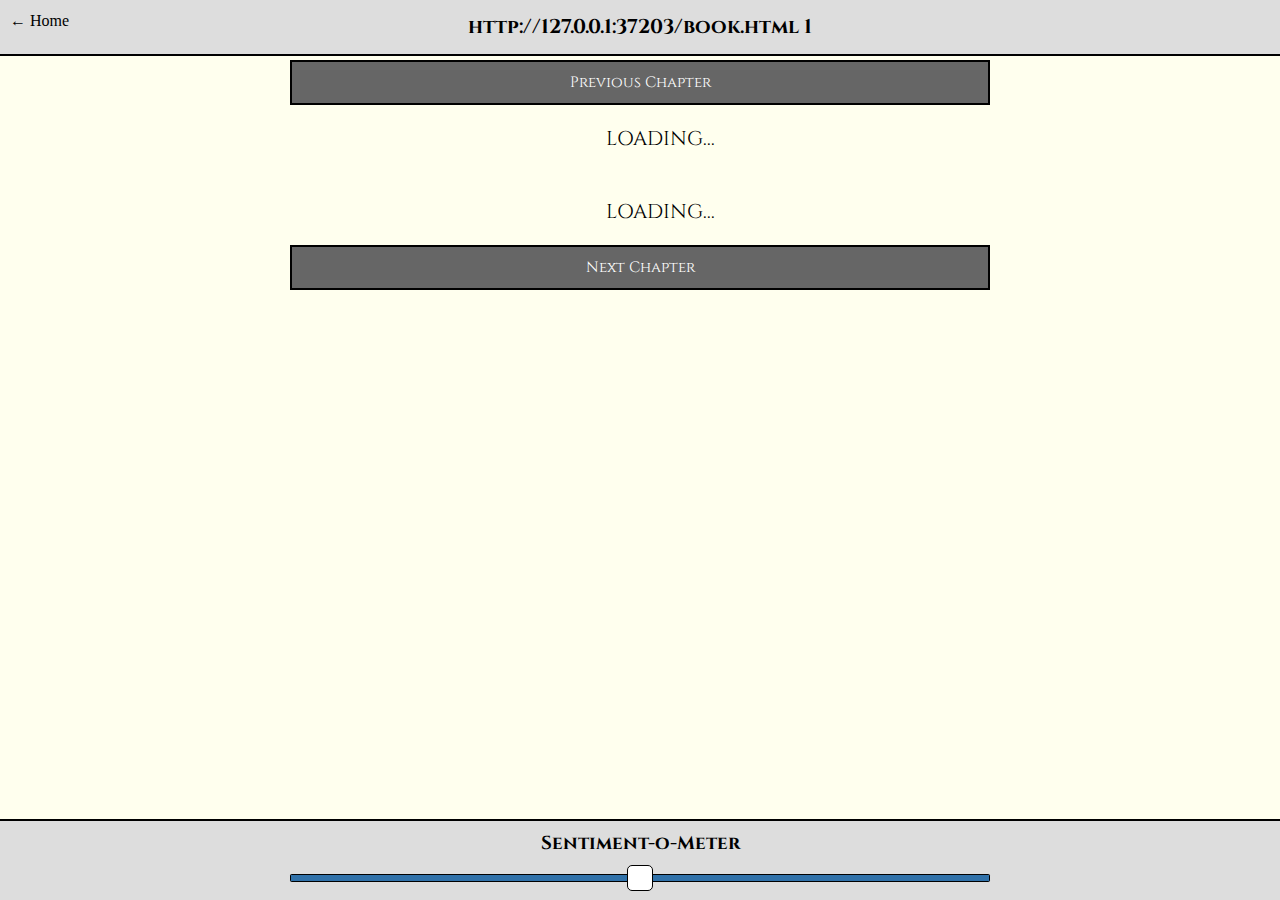
<file: book.html>
<html>
	<head>
    	<link rel="stylesheet" href="style.css">
    	<link rel="stylesheet" href="range.css">
    	<!--<link rel="stylesheet" href="http://code.jquery.com/mobile/1.4.5/jquery.mobile-1.4.5.min.css">-->
    	<script src="http://code.jquery.com/jquery-1.11.3.min.js"></script>
		<!--<script src="http://code.jquery.com/mobile/1.4.5/jquery.mobile-1.4.5.min.js"></script>-->
    	<script>

    	var currTextArray = [];
    	var currThreshhold = 0;
    	var currSentiments = [];
    	var currBookTitle = "";
    	var currChapterNum = 0;
    	var isloading = false;
    	var currBookLength = 0;


    	$(function() {
    		url = $(location).attr('href');
    		currBookTitle = url.substring(url.indexOf('=')+1,url.length);
    		currChapterNum = 0;
    		getChapter(currBookTitle,currChapterNum+1);
    		//getBook(bookTitle);
	    	$("#green").hide();
			$("#red").hide();
    		$("#sentimentSlider").change(function(event,ui) {
    			currThreshhold = parseInt($("input#points").val())/100;
    			console.log("CURR THRESH " + currThreshhold);
    			//getSentiments(currTextArray,currThreshhold);
    			displayChapter(currTextArray,currSentiments,currThreshhold);

    			absThresh = Math.abs(currThreshhold);
    			if (currThreshhold > 0) {
    				R = 51;G = 153;B = 51; 
    				//borderLeft = ""+(absThresh*20)+"px solid rgba("+R+", "+G+", "+B+", "+absThresh+")";
    				//borderRight = "0";
    				widthL = absThresh*20;
    				widthR = 0;
    				color = "rgba("+R+", "+G+", "+B+", "+absThresh+")";
    				$("#green").show();
    				$("#red").hide();
    				$("#green").css({"width" : widthL, "background-color" : color});
    			} else if (currThreshhold < 0) {
    				R = 204;G = 0;B = 0;
    				//borderLeft = "0";
    				//borderRight = ""+(absThresh*20)+"px solid rgba("+R+", "+G+", "+B+", "+absThresh+")";
    				widthL = 0;
    				$("#green").hide();
    				$("#red").show();
    				widthR = absThresh*20;
    				color = "rgba("+R+", "+G+", "+B+", "+absThresh+")";
    				$("#red").css({'width':widthR,'background-color':color});
    			} else {
    				$("#green").hide();
    				$("#red").hide();
    			}


    		});

    		$(".prevnextBtn").click(function() {
    			
    			id = $(this).attr('id');
	    		if (!isloading) {
	    			if (id == 'prevBtn' && currChapterNum != 0) {
	    				currChapterNum--;
						getChapter(currBookTitle,currChapterNum+1);
						$("html, body").animate({ scrollTop: 0 }, "fast");
	    			} else if (id == 'nextBtn' && currChapterNum != currBookLength-1) {
	    				currChapterNum++;
	    				getChapter(currBookTitle,currChapterNum+1);		
	    				$("html, body").animate({ scrollTop: 0 }, "fast");	
	    			}
	    			
    			}
    		});
    	});



    	function getChapter(book, chapterNum) {
    		setLoading(true);
    		$('#textTitle').html(replaceAll(book,'_',' ') + " " + chapterNum);
    		url = "http://www.sefaria.org/api/texts/" + book + "." + chapterNum;
    		params = {
    			commentary : 0
    		}
    		//makeCorsRequest(onload,url);

    		$.get("https://jsonp.afeld.me/?url=" + url,params,function(data) {
    			currTextArray = data.text;
    			console.log(currTextArray);
    			getSentiments(data.text,currThreshhold);
    			currBookLength = data.length;
    		});
    	}

    	function getBook(book) {
    		$('#textTitle').html(replaceAll(book,'_',' '));

    		params = {
    			commentary : 0
    		}
    		$.get("https://jsonp.afeld.me/?url=http://www.sefaria.org/api/texts/" + book,params,
    		function(data) {
    			currTextArray = data.text;
    			console.log(data.text);
    			getSentiments(data.text,currThreshhold);
    		});
    	}

    	function displayChapter(textArray,sentiments,threshold) {
    		$("#textTable").empty();
    		appendString = "<tr><td class='verse-good-header'>GOOD</td><td class='verse-bad-header'>BAD</td></tr>";
    		for (var i = 0; i < textArray.length; i++) {
    			sentiment = sentiments[i];
    			goodText = "";
    			badText = "";
    			if (sentiment >= threshold) goodText = textArray[i];
    			else badText = textArray[i];
    			appendString += "<tr><td class='verse-good'>" + goodText + "</td><td class='verse-bad'>" + badText + "</td></tr>";
    		}
    		$("#textTable").append(appendString);
    	}
    	function setLoading(isload) {
    		isloading = isload;
    		if (isload) {
    			$(".prevnextBtn").css('background-color','#666');
    			$('.loading').show();

    		} else {
    			if (currChapterNum != 0) {
    				$("#prevBtn").css('background-color','#3071a9');
    			}
    			if (currChapterNum != currBookLength-1) {
    				$("#nextBtn").css('background-color','#3071a9');
    			}
    			
    			$('.loading').hide();
    		}
    	}
    	function getSentiments(textArray,threshold) {
    		//key = "4a8886064c32ae396a53c74288e50850949f9191";
    		//key = "e0debb1cf52c19eb455cd728713f0bc35329c0df";
    		key = "266a9c809a5c87885f72f0fed1579b964ffe216c";
    		//key = "50b0acb6394561618c152498da26f1c0d289e800";

    		//CACHE
    		sentiments = []; //allSentiments[currBookTitle][currChapterNum];

    		var complete = 0;
    		/*currSentiments = sentiments;
    		console.log(sentiments);
    		displayChapter(textArray,sentiments,threshold);	*/
    		$(textArray).each(function(id,text){
    			
				params = {
					"apikey" : key,
					"text" : text,
					"outputMode" : "json",
					"showSourceText" : 0
				};
				(function(id, text){
					$.get("http://gateway-a.watsonplatform.net/calls/text/TextGetTextSentiment", params, function (data) {
							//console.log(data);
							if (data.docSentiment.type == "neutral") score = 0.0;
							else score = parseFloat(data.docSentiment.score);

							sentiments[id] = score;
							complete++;
							if (complete !== textArray.length) {return;}
							//DONE
							//console.log(sentiments);
							currSentiments = sentiments;
							displayChapter(textArray,sentiments,threshold);	
							setLoading(false);
					});    			

				})(id, text);
    		});

    	}
    	function replaceAll(str, find, replace) {
			return str.replace(new RegExp(find, 'g'), replace);
		}


		// Create the XHR object.
		function createCORSRequest(method, url) {
		  var xhr = new XMLHttpRequest();
		  if ("withCredentials" in xhr) {
		    // XHR for Chrome/Firefox/Opera/Safari.
		    xhr.open(method, url, true);
		  } else if (typeof XDomainRequest != "undefined") {
		    // XDomainRequest for IE.
		    xhr = new XDomainRequest();
		    xhr.open(method, url);
		  } else {
		    // CORS not supported.
		    xhr = null;
		  }
		  return xhr;
		}

		// Helper method to parse the title tag from the response.
		function getTitle(text) {
		  return text.match('<title>(.*)?</title>')[1];
		}

		// Make the actual CORS request.
		function makeCorsRequest(method,url) {
		  // All HTML5 Rocks properties support CORS.

		  var xhr = createCORSRequest('GET', url);
		  if (!xhr) {
		    alert('CORS not supported');
		    return;
		  }

		  // Response handlers.
		  xhr.onload = method;

		  xhr.onerror = function() {
		    alert('API ERROR');
		  };

		  xhr.send();
		}
    	</script>
	</head>
	<body>
		<div id="header">
			<div>
			<h1 id="textTitle"/>
			</div>

  			<div id="back">
  				<a href="index.html">&#x2190; Home</a>
  			</div>
		</div>
		<div id="textContainer">
			<div class="prevnextBtn" id="prevBtn" >Previous Chapter</div>
			<div class="loading">LOADING...</div>
			<table id="outerTable">
				<tr>
					<td id="green">
					</td>
					<td>
						<table id="textTable">
						</table>
					</td>
					<td id="red">
					</td>
				</tr>
			</table>
			<div class="loading">LOADING...</div>
			<div class="prevnextBtn" id="nextBtn" >Next Chapter</div>
		</div>

		<div id="footer">
			<div id="sentimentSlider">
  				<h3 id="sentimentLabel">Sentiment-o-Meter</h3>
  				<input type="range" name="points" id="points" value="0" min="-100" max="100" >
  			</div>
		</div>
	</body>
</html>
</file>
<file: style.css>
@import url(https://fonts.googleapis.com/css?family=Cinzel);

body {
	margin: 0;
	background-color: #ffffee;
}

header {
	text-align: center;
	font-family: 'Cinzel',serif;
	padding : 20px;
	background-color: #3071a9;
	color: white;
}
#books {
	width: 700px;
	margin-right: auto;
	margin-left: auto;
}

#booksTable {
	width: 100%;
}



.book-part {
	text-align: center;
	color: grey;
	padding: 20px;
	font-family: 'Cinzel', serif;
	font-size: 30px;
}

.book-book {
	text-align: center;
	background-color: #DDD;
	font-family: 'Cinzel', serif;
}

.book-emptybook {
	padding:20px;
}

.book-book:hover {
	background-color: #000;
}
.book-book a {
	text-decoration: none;
	color: black;
	display:block;
	padding: 20px;
}

.book-book:hover a {
	color: white;
}
/* BOOK PAGE */
#header {
	position: fixed;
	width: 100%;
	top: 0;
	background: #DDD;
	border-bottom: solid 2px #000;
}

#sentimentSlider {
	width: 700px;
	margin-left: auto;
	margin-right: auto;
	text-align: center;
}

#textTitle {
	text-align: center;
	font-size: 20px;
	font-family: 'Cinzel', serif;
}
#footer {
	font-family: 'Cinzel', serif;
	position: fixed;
	width: 100%;
	bottom: 0;
	background: #DDD;
	border-top: solid 2px #000;
}
#back {
	position: absolute;
	left: 10px;
	top:0px;
	bottom:0px;
	margin-top: auto;
	margin-bottom: auto;
	height: 30px;
}
#back a {
	text-decoration: none;
	color:black;
}

#sentimentLabel {
	margin: 0px;
	margin-top: 10px;
}

#outerTable {
	width: 100%;
}

#textContainer {
	margin-top: 60px;
	margin-bottom: 90px;
	width: 700px;
	margin-right: auto;
	margin-left: auto;
}

#green {
	border: 2px solid black;
}

#red {
	border: 2px solid black;
}

.loading {
	width: 100%;
	font-family: 'Cinzel', serif;
	font-size: 20px;
	text-align: center;
	margin: 20px;
}

.prevnextBtn {
	padding: 10px;
	font-family: 'Cinzel', serif;
	font-size: 15px;
	text-align: center;
	background-color: #3071a9;
	color: white;
	cursor: pointer;
	border: solid 2px #000;
}

.prevnextBtn:hover {
	background-color: black;
}

.verse-good {
	padding: 10px;
	width: 50%;
}

.verse-bad {
	padding: 10px;
	width: 50%;
}

.verse-good-header {
	font-family: 'Cinzel',serif;
	font-size: 20px;
	text-align: center;
	padding: 10px;
}

.verse-bad-header {
	font-family: 'Cinzel',serif;
	text-align: center;
	font-size: 20px;
	padding: 10px;
}

@media (max-width: 700px) {
  #books {
  	width:100%;
  }
  .book-book a {
  	padding: 10px 5px 10px 5px;
  }
  #sentimentSlider {
  	width: 90%;
  	margin-left: 20px;
  	margin-right: 0px;
  }
  #textContainer {
  	width: 100%;
  }
}
</file>
<file: range.css>
input[type=range] {
  -webkit-appearance: none;
  margin: 18px 0;
  width: 100%;
}
input[type=range]:focus {
  outline: none;
}
input[type=range]::-webkit-slider-runnable-track {
  width: 100%;
  height: 8.4px;
  cursor: pointer;
  animate: 0.2s;
  /*box-shadow: 1px 1px 1px #000000, 0px 0px 1px #0d0d0d;*/
  background: #3071a9;
  border-radius: 1.3px;
  border: 0.2px solid #010101;
}
input[type=range]::-webkit-slider-thumb {
  /*box-shadow: 1px 1px 1px #000000, 0px 0px 1px #0d0d0d;*/
  border: 1px solid #000000;
  height: 26px;
  width: 26px;
  border-radius: 5px;
  background: #ffffff;
  cursor: pointer;
  -webkit-appearance: none;
  margin-top: -10px;
}
input[type=range]:focus::-webkit-slider-runnable-track {
  background: #367ebd;
}
input[type=range]::-moz-range-track {
  width: 100%;
  height: 8.4px;
  cursor: pointer;
  animate: 0.2s;
  /*box-shadow: 1px 1px 1px #000000, 0px 0px 1px #0d0d0d;*/
  background: #3071a9;
  border-radius: 1.3px;
  border: 0.2px solid #010101;
}
input[type=range]::-moz-range-thumb {
  /*box-shadow: 1px 1px 1px #000000, 0px 0px 1px #0d0d0d;*/
  border: 1px solid #000000;
  height: 26px;
  width: 26px;
  border-radius: 5px;
  background: #ffffff;
  cursor: pointer;
}
input[type=range]::-ms-track {
  width: 100%;
  height: 8.4px;
  cursor: pointer;
  animate: 0.2s;
  background: transparent;
  border-color: transparent;
  border-width: 16px 0;
  color: transparent;
}
input[type=range]::-ms-fill-lower {
  background: #2a6495;
  border: 0.2px solid #010101;
  border-radius: 2.6px;
  /*box-shadow: 1px 1px 1px #000000, 0px 0px 1px #0d0d0d;*/
}
input[type=range]::-ms-fill-upper {
  background: #3071a9;
  border: 0.2px solid #010101;
  border-radius: 2.6px;
  /*box-shadow: 1px 1px 1px #000000, 0px 0px 1px #0d0d0d;*/
}
input[type=range]::-ms-thumb {
  /*box-shadow: 1px 1px 1px #000000, 0px 0px 1px #0d0d0d;*/
  border: 1px solid #000000;
  height: 26px;
  width: 26px;
  border-radius: 5px;
  background: #ffffff;
  cursor: pointer;
}
input[type=range]:focus::-ms-fill-lower {
  background: #3071a9;
}
input[type=range]:focus::-ms-fill-upper {
  background: #367ebd;
}
</file>
